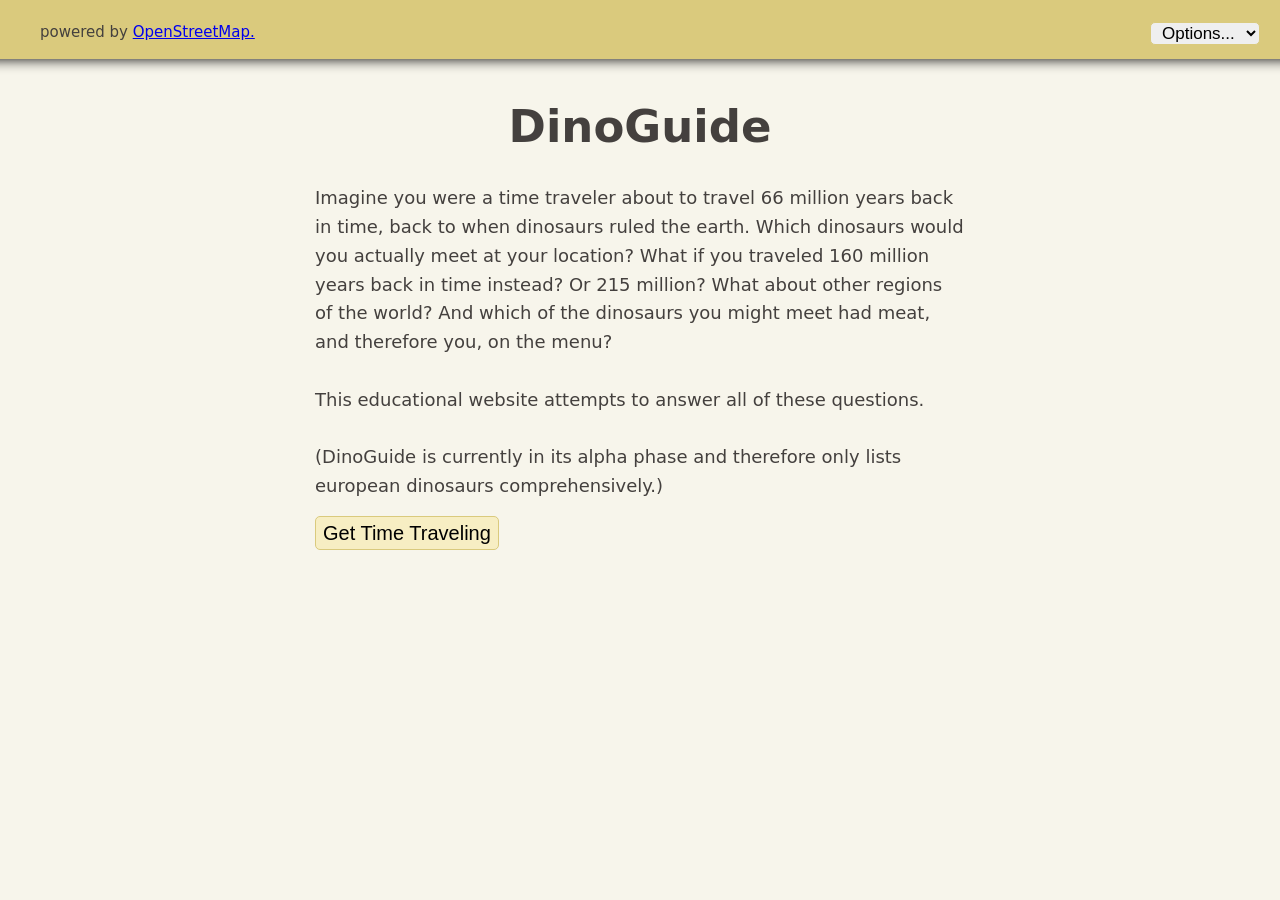
<file: index.html>
<!doctype html>
<html lang="en">

<head>
    <meta charset="UTF-8" />
    <meta name="viewport" content="width=device-width, initial-scale=1" />
    <meta name="description" content="Learn what dinos to expect when and where when traveling back in time." />
    <meta name="theme-color" content="rgb(218, 202, 125)" />

    <title>DinoGuide</title>

    <script src="data/dinos.js"></script>
    <script src="data/places.js"></script>
    
    <script src="backend/structuring.js"></script>
    <script src="backend/location_cache.js"></script>
    <script src="backend/search_dinosaurs.js"></script>
    
    <script src="frontend/state_persistency.js"></script>
    <script src="frontend/misc_ui_apis.js"></script>
    <script src="frontend/use_device_location.js"></script>
    <script src="frontend/search_location.js"></script>
    <script src="frontend/time_selection.js"></script>
    <script src="frontend/dino_data_to_search_params.js"></script>
    <script src="frontend/search_dinosaurs.js"></script>
    <script src="frontend/switch_between_pages.js"></script>
    <script src="frontend/dino_display_settings.js"></script>

    <link rel="stylesheet" href="style.css">
    <link rel="icon" type="image/x-icon" href="images/favicon.png">
</head>


<body>

<div class="header">
    <!-- a href="javascript:hide_web_form();">DinoGuide</a-->
    <div style="position: fixed; left: 40px; top: 17px;">
        <small>powered by <a rel='noopener noreferrer' target='_blank' href="https://openstreetmap.org/copyright">OpenStreetMap.</a></small>
    </div>
    <div style="position: fixed; right: 20px; top: 17px;">
        <select id="hamburger_menu" onchange="chooseOption()">
            <option value="options">Options...</option>
            <option value="start_page">Start Page</option>
            <option value="sources">Sources</option>
            <option value="about">About</option>
            <option value="privacy">Privacy</option>
        </select>
    </div>
</div>

<h1>DinoGuide</h1>

<p id="intro-text">
    Imagine you were a time traveler about to travel 66 million years back in time, back to when dinosaurs ruled the earth.
    Which dinosaurs would you actually meet at your location?
    What if you traveled 160 million years back in time instead? Or 215 million?
    What about other regions of the world? And which of the dinosaurs you might meet had meat, and therefore you, on the menu?
    <br><br>
    This educational website attempts to answer all of these questions.
    <br><br>
    (DinoGuide is currently in its alpha phase and therefore only lists european dinosaurs comprehensively.)
    <br>
    <button id="show_more" type="button" style="float: inline-block" onclick="show_web_form();">Get Time Traveling</button>
    <br>
</p>

<p id="privacy" hidden="true">
    DinoGuide does not share any of your data with third parties without asking for and receiving consent beforehand.
    The only third parties to which DinoGuide transmits data (with consent) are
    <a rel='noopener noreferrer' target='_blank' href="https://openstreetmap.org">OpenStreetMap</a>
    and
    <a rel='noopener noreferrer' target='_blank' href="https://overpass-api.de">overpass-api.de</a>.
    You can use the following checkbox to opt out of your consent, or opt in if you haven't given consent already:
    <br><br>
    <input type="checkbox" id="consent_to_osm" onclick="consentToOSM()">
    <label for="consent_to_osm">Consent to OSM and overpass-api.de</label><br>
    <span id="consent_to_osm_confirmation_message"></span>
    <button class="return_to_main_page" type="button" style="float: inline-block" onclick="exit_privacy_side_page()">&lt; Back</button>
    <br>
</p>

<span id="about" hidden="true">
    Many people love dinosaurs and know a lot about them, but not many care about the different ecosystems they inhabited over the span of their reign.
    The goal of this website is to inspire people to learn more about mesozoic ecology and to prompt them to think about the many
    different ecosystems that dinosaurs inhabited, by letting them learn which groups of dinosaurs inhabited their home.
    Ideally, it might prompt them to read a bit about different dinosaurs and think about how they might have interacted with each other.
    <br><br>
    The ideals that this website is build on are:
    <ul>
        <li>Accessibility (I tried to make this website friendly to screen reader users.)</li>
        <li>Respecting the user's privacy (We use community-driven alternatives like OSM to data-hungry services like Google Maps.) and the GDPR</li>
        <li>Being easy to use whilst still respecting the user's agency and their autonomy in knowing what they want.</li>
        <li>Having lots of fun and loving dinosaurs!</li>
    </ul>
    I hope that I successfully balanced all of these aspects with each other and that you have a lot of fun on this website!
    <br>
    <button class="return_to_main_page" type="button" style="float: inline-block" onclick="exit_side_page();">&lt; Back</button>
    <br>
</span>

<p id="sources" hidden="true">
    <strong>Dinosaur Data Sources:</strong>
    <br><br>
    The data on which Dinosaur was found where and lived from when to when comes from the English Wikipedia
        (<a rel='noopener noreferrer' target='_blank' href="https://en.wikipedia.org/wiki/List_of_dinosaur_genera">See</a>
        <a rel='noopener noreferrer' target='_blank' href="https://en.wikipedia.org/wiki/List_of_European_dinosaurs">also</a>)
    and is therefore licensed under the
    <a rel='noopener noreferrer' target='_blank' href="https://creativecommons.org/licenses/by-sa/4.0/">
        Attribution-ShareAlike 4.0 International License
    </a>. The link to the corresponding article is included in the data.
    Information like the feeding habits of dinosaurs and the range that dinosaurs inhabited around
    their fossil locations come from wikipedia, if they were present in the article, and have otherwise been added to the data
    based on this pages author's judgement. For example, the article for
    <a rel='noopener noreferrer' target='_blank' href="https://en.wikipedia.org/wiki/Alocodon">Alocodon kuehnei</a>
    doesn't specify what the animal ate, but I deduced that it was probably herbivoric from the shape of the teeth
    <a rel='noopener noreferrer' target='_blank' href="https://en.wikipedia.org/wiki/Alocodon#/media/File:Alocodon.jpg">teeth</a>
    and categorized it as "herbivoric or omnivoric" (the omnivoric being due to the fact that the dinosaur's
    position on the evolutionary tree is debated, which means that it might have been one of the rare omnivoric ornithopods).
    <br><br>
    It is therefore adviced that you do not use the information provided by DinoGuide as a wikipedia-replacement-source without
    double-checking what wikipedia actually says and what was added by the authors to fill holes.
    It is, of course, also adviced that you double-check everything that wikipedia says, due to the collaborative nature of its
    writing.
    <br><br>
    <strong>Location Data Sources:</strong>
    <br><br>
    The data about locations, that DinoGuide uses behind the scenes for runtime optimizations, is taken from
    <a rel='noopener noreferrer' target='_blank' href="https://openstreetmap.org/copyright">OpenStreetMap</a>
    and therefore licensed under the 
    <a rel='noopener noreferrer' target='_blank' href="https://opendatacommons.org/licenses/odbl/1-0/">ODbL 1.0 license</a>.
    The process of searching for locations in the location search box uses Nominatem, which is a wrapper around OpenStreetMap.
    The process of checking which dinosaur's habitats include the user's location uses Overpass API, which is another wrapper
    around OpenStreetMap.
    <br>
    <button class="return_to_main_page" type="button" style="float: inline-block" onclick="exit_side_page();">&lt; Back</button>
    <br>
</p>

<form id="search-form" hidden="true">
    <label id="error_text"></label>

    <label for="place"><strong>Where to travel:</strong></label><br>
    <label id="place_name"></label>
    <div style="display:flex; flex-wrap: nowrap; gap: 13px">
        <div id="location_search_container">
            <input type="text" id="place" name="place" style="width: 100%" onkeypress="locationSearchCheckEnter(event)">
        </div>
        <div id="location_search_button_container">
            <button id="place_search_button" name="place_search_button" style="margin-left: 6px" type="button" onClick="searchLocation()">Search</button><br>
        </div>
    </div>
    <span id="search_result_selection"></span>
    <input type="checkbox" id="place_use_system_location" name="place_use_system_location" onclick="useDeviceLocation()">
    <label for="place_use_system_location">Use device location</label><br>
    <label id="device_location_error_text"></label>

    <br>

    <label for="time"><strong>What time to travel to:</strong></label><br>
    <span id="time_simple">
        <label id="time_as_name"></label>
        <input type="number" id="time_as_text" name="time_as_text" min="66" max="252" value="66" oninput="on_time_change('time_as_text');">
        <label for="time_as_text">million years ago</label><br>
        <input type="range" id="time_as_range" name="time_as_range" style="direction: rtl" min="66" max="252" value="66" onchange="on_time_change('time_as_range');"><br>
    </span>
    <span id="time_complicated" hidden="true">
        <!-- from -->
        <label>from</label>
        <select id="time_period_selection_max"  onchange="select_max_from_time_period_dropdown()" style="max-width: 100%">
            <!-- options are added by js during initializaion -->
        </select>
        <label>,</label><br>
        <input type="number" id="time_as_text_max" min="66" max="252" value="67" oninput="on_time_change('time_as_text_max');">
        <label>million years ago,</label><br>
        <input type="range" id="time_as_range_max" style="direction: rtl" min="66" max="252" value="66" onchange="on_time_change('time_as_range_max');"><br>
        <!-- to -->
        <label>to</label>
        <select id="time_period_selection_min"  onchange="select_min_from_time_period_dropdown()" style="max-width: 100%">
            <!-- options are added by js during initializaion -->
        </select>
        <label>,</label><br>
        <input type="number" id="time_as_text_min" min="66" max="252" value="66" oninput="on_time_change('time_as_text_min');">
        <label>million years ago.</label><br>
        <input type="range" id="time_as_range_min" style="direction: rtl" min="66" max="252" value="66" onchange="on_time_change('time_as_range_min');"><br>
    </span>
    <input type="checkbox" id="use_time_range" onclick="useTimeRange()">
    <label for="use_time_range">Select time span</label><br>

    <br>
    <span class="display_settings_container">
        <span>
            <button id="search_dinosaurs_button" type="button" onclick="search_dinosaurs();">Show Dinosaurs!</button>
            <button hidden="true" id="search_dinosaurs_cancel_button" type="button" onclick="search_dinosaurs_cancel();">Cancel</button><br>
        </span>
        <span id="dino_display_settings_hidden_mode">
            <button id="open_display_settings" type="button" onclick="toggle_display_settings_vis(true);" alt="Show dino display settings"
            title="Show dino display settings"></button>
        </span>
    </span>
    <label id="dino_search_error_text"></label>
    <span id="dino_display_settings_shown_mode" hidden="true">
        <hr>
        <span class="display_settings_container">
            <span>
                <span class="break_unit">
                    Sort by
                    <select id="select_dino_ordering" onchange="select_dino_ordering_method();">
                        <option value="name">Name</option>
                        <option value="appearance">Appearance Time</option>
                        <option value="extinction">Extinction Time</option>
                        <option value="diet">Diet</option>
                    </select>
                    |
                </span>
                <span class="break_unit">
                    <input type="checkbox" id="invert_ordering" onclick="toggle_invert_ordering();"
                    title="Sort dinosaurs backwards">
                    <label for="invert_ordering" title="Sort dinosaurs backwards">Inverse order</label>
                    |
                </span>
                <span class="break_unit">
                    <input type="checkbox" id="split_dinos_by_certainty" onclick="toggle_split_dinosaurs_by_certainty();"
                    title="Display certain and uncertain search results separately">
                    <label for="split_dinos_by_certainty"
                    title="Display certain and uncertain search results separately">Separate by certainity</label>
                    |
                </span>
                <span class="break_unit">
                    <input type="checkbox" id="simplify_locations" onclick="toggle_simplify_dino_locations();"
                    title="Only display a dinosaur's locations if they deviate from the search parameter">
                    <label for="simplify_locations"
                    title="Only display a dinosaur's locations if they deviate from the search parameter">Simplify location info</label>
                    |
                </span>
                <span class="break_unit">
                    <input type="checkbox" id="show_wikipedia_images" onclick="toggle_show_wikipedia_images();"
                    title="Embed images of dinosaurs from wikimedia">
                    <label for="show_wikipedia_images" title="Embed images of dinosaurs from wikimedia">Wikimedia dino images</label>
                    |
                </span>
            </span>
            <div id="hide_display_settings_button_container">
                <button id="hide_display_settings" type="button" onclick="toggle_display_settings_vis(false);" alt="Hide dino display settings"
                title="Hide dino display settings"></button>
            </div>
        </span>
    </span>
</form>

<span id="dino_results"></span>

</body>
</html>
</file>
<file: style.css>
:root {
    --bg-color: rgb(247, 245, 235);
    --bg-color-buttons: rgb(247, 238, 195);
    --border-color: rgb(218, 202, 125);
    --text-color: rgb(68, 64, 62);
}

* {
    accent-color: var(--border-color);
}

html, body {
    overflow-x: hidden;
}

.header {
    margin-left: -9999rem;
    padding-left: 9999rem;
    padding-top: 17px;
    padding-bottom: 7px;
    height: 35px;
    vertical-align: top;
    background-color: var(--border-color);
    width:100vw;
    box-shadow: 12px 0px 14px black;
    position: fixed;
}

body {
    font-family: system-ui;
    background-color: var(--bg-color);
    margin-bottom: 40px;
    margin-left: auto;
    margin-right: auto;
    margin-top: 0;
    max-width: 650px;
    line-height: 1.6;
    font-size: 18px;
    color: var(--text-color);
    padding: 0 10px;
}
@media only screen and (max-width: 660px) {
    body {
        padding-left: 12%;
        padding-right: 13%;
    }
}

button {
    padding-left: 7px;
    padding-right: 7px;
    margin-top: 5px;
    margin-bottom: 5px;
    font-size: 17px;
    line-height: 24px;

    white-space: nowrap;

    background-color: var(--bg-color-buttons);
    border-style: solid;
    border-color: var(--border-color);
    border-radius: 5px;
    border-width: 1px;
}

span.display_settings_container {
    display: flex;
    justify-content: space-between;
}

button#search_dinosaurs_button, button#search_dinosaurs_cancel_button, button#show_more, button.return_to_main_page {
    line-height: 30px;
    font-size: 20px;
    margin-top: 15px;
    /*margin-bottom: 40px;
    float: left;*/
}

button#open_display_settings {
    padding-left: 7px;
    padding-right: 7px;
    margin-top: 5px;
    margin-bottom: 5px;
    width: 30px;
    height: 30px;
    margin-top: 15px;
    /*margin-bottom: 40px;*/
    background-image: url('images/gear.png');
    background-size: cover;
    float: right;
}

button#hide_display_settings {
    padding-left: 7px;
    padding-right: 7px;
    margin-top: 5px;
    margin-bottom: 5px;
    width: 30px;
    height: 30px;
    /*margin-bottom: 40px;*/
    background-image: url('images/cross.png');
    background-size: cover;
    bottom: 100%;
}

div.hide_display_settings_button_container {
    float: right;
}

span.break_unit {
    display: inline-block;
}

img.dino_img {
    width: 100%;
    max-width: 300px;
    background-color: white;
}

input[type="text"], select, input[type="number"] {
    padding-left: 7px;
    margin-top: 5px;
    margin-bottom: 5px;
    font-size: 17px;
    line-height: 24px;

    /*background-color: rgb(245, 232, 168);*/
    border-style: solid;
    border-color: var(--border-color);
    border-radius: 5px;
    border-width: 1px;
}

input[type="checkbox"] {
    width: 17px;
    height: 17px;
    margin-top: 5px;
}

button:disabled, select:disabled {
    background-color: color-mix(in hsl, var(--bg-color), lightgray 30%);
    border-color: color-mix(in hsl, var(--border-color), lightgray 45%);
    color: color-mix(in hsl, var(--text-color), lightgray 30%);
}

button:hover:not(:disabled), select:hover:not(:disabled) {
    background-color: var(--border-color);
}

@media only screen and (max-width: 600px) {
    #time_as_range {
        width: 100%;
    }
    #location_search_container {
        flex-grow: 100;
    }
    #location_search_button_container {
        flex-basis: auto,
    }
    select#location_search_results {
        min-width: 100%;
    }
}

a.search_param_link {
    color: inherit;
    text-decoration: inherit;
}

a.search_param_link:hover {
    text-decoration: underline;
}

h1 {
    font-size: 2.5em;
    text-align: center;
    line-height: 1.2;
    margin-top: 100px;
}
</file>
